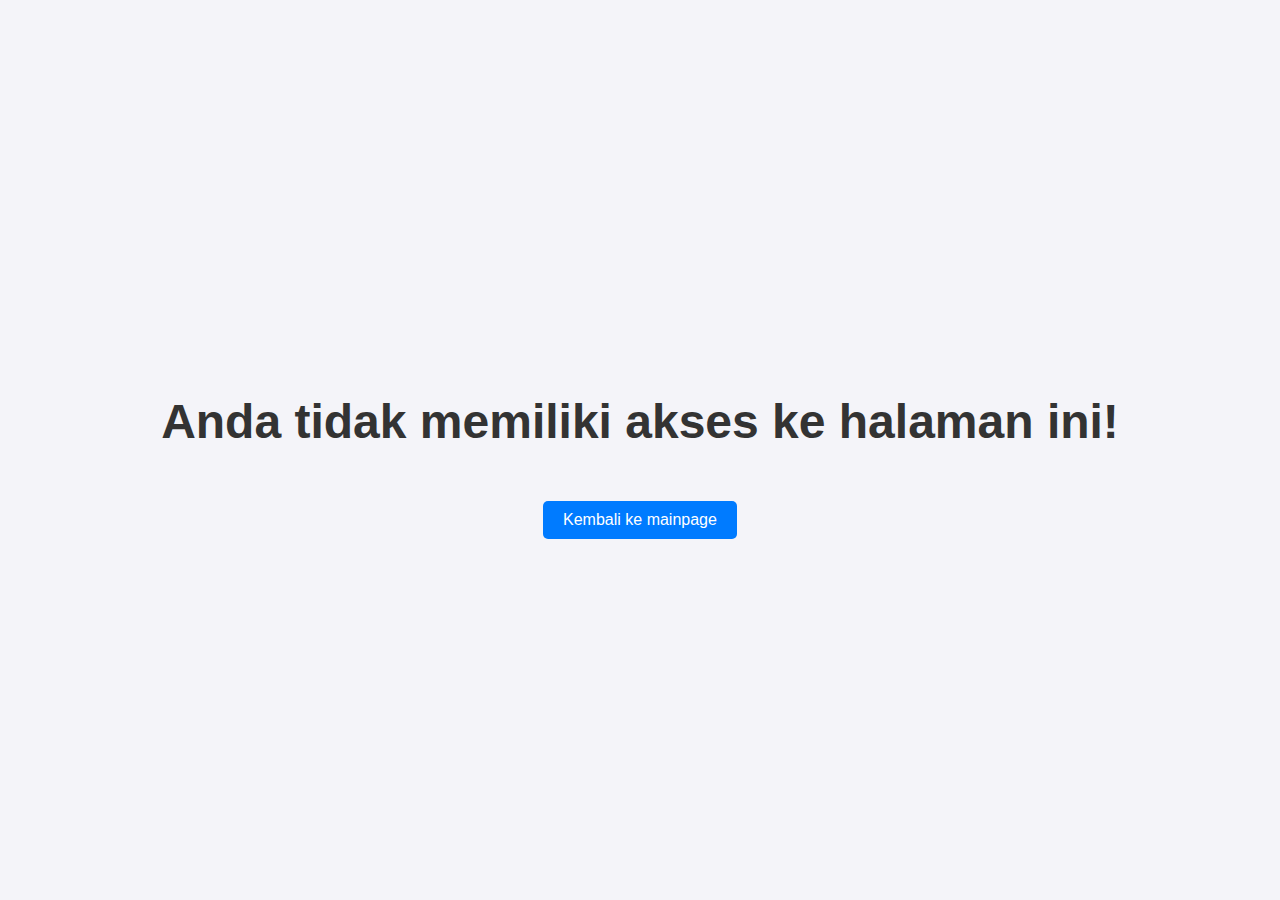
<file: accessDenied.html>
<!DOCTYPE html>
<html lang="en">
<head>
    <meta charset="UTF-8">
    <meta name="viewport" content="width=device-width, initial-scale=1.0">
    <title>Access Denied</title>
    <style>
        body {
            display: flex;
            justify-content: center;
            align-items: center;
            height: 100vh;
            background-color: #f4f4f9;
            margin: 0;
            font-family: Arial, sans-serif;
        }
        .container {
            text-align: center;
        }
        h1 {
            font-size: 3rem;
            color: #333;
        }
        a {
            display: inline-block;
            margin-top: 20px;
            padding: 10px 20px;
            background-color: #007bff;
            color: #fff;
            text-decoration: none;
            border-radius: 5px;
            transition: background-color 0.3s ease;
        }
        a:hover {
            background-color: #0056b3;
        }
    </style>
</head>
<body>
    <div class="container">
        <h1>Anda tidak memiliki akses ke halaman ini!</h1>
        <a href=".">Kembali ke mainpage</a>
    </div>
    <script>
        document.querySelector('a').addEventListener('mouseover', function() {
            this.style.backgroundColor = '#0056b3';
        });
        document.querySelector('a').addEventListener('mouseout', function() {
            this.style.backgroundColor = '#007bff';
        });
    </script>
</body>
</html>
</file>
